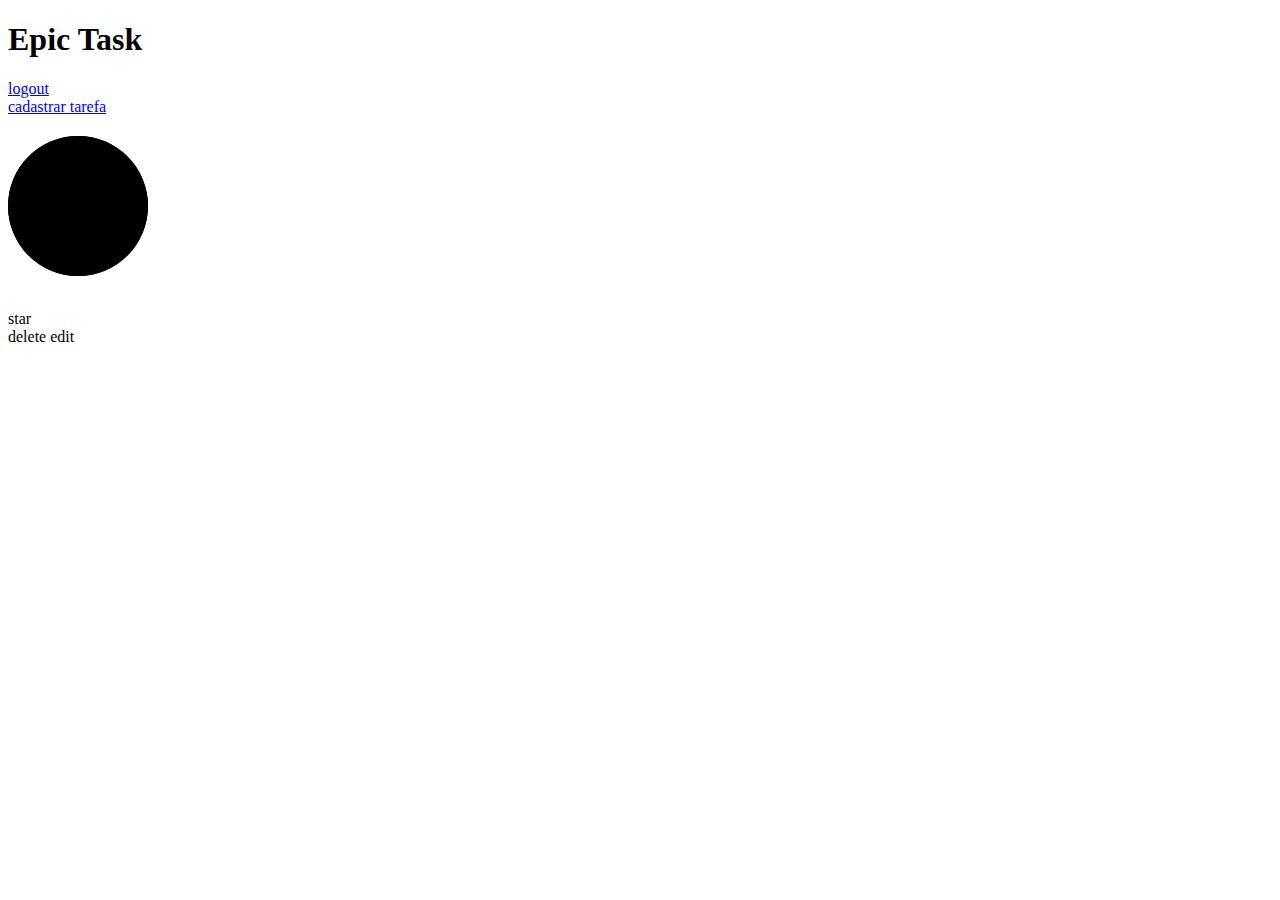
<file: epictaskapi/src/main/resources/templates/task/index.html>
<!DOCTYPE html>
<html lang="en">
<head>
    <meta charset="UTF-8">
    <meta http-equiv="X-UA-Compatible" content="IE=edge">
    <meta name="viewport" content="width=device-width, initial-scale=1.0">
    <link rel="stylesheet" th:href="@{~/css/global.css}">
    <title>Epic Task</title>
</head>
<body>
    <header>
        <h1>Epic Task</h1>
        <div class="login-info">
            <span sec:authentication="principal.name"></span>
            <a href="/logout"><span class="material-icons">logout</span></a>
        </div>
    </header>


    <div class="toolbar">
        <a class="button" href="/task/new" sec:authorize-url="POST /task">cadastrar tarefa</a>
    </div>

    <div class="alert success" th:if="${message != null}">
        <span th:text="${message}"></span>
    </div>

    <main class="cards">
        <div class="card animated" th:each="task : ${tasks}">
            <h2 th:text="${task.title}"></h2>
            <div class="status">
                <svg>
                    <circle cx="70" cy="70" r="70" />
                    <circle cx="70" cy="70" r="70" th:style="${'stroke-dashoffset: ' + (440 - (440 * task.status) / 100) }" />
                </svg>
                <div class="number">
                    <h2 th:text="${task.status + '%'}"></h2>
                </div>
            </div>
            <div class="score">
                <span class="material-icons">star</span>
                <span th:text="${task.score + 'pts'}"></span>
            </div>
            <div class="actions">
                <a th:href="${'/task/delete/' + task.id}" sec:authorize="hasRole('ADMIN')">
                    <span class="material-icons">delete</span>
                </a>
                <a th:href="${'/task/' + task.id}">
                    <span class="material-icons">edit</span>
                </a>
            </div>
        </div>
    </main>

</body>
</html>
</file>
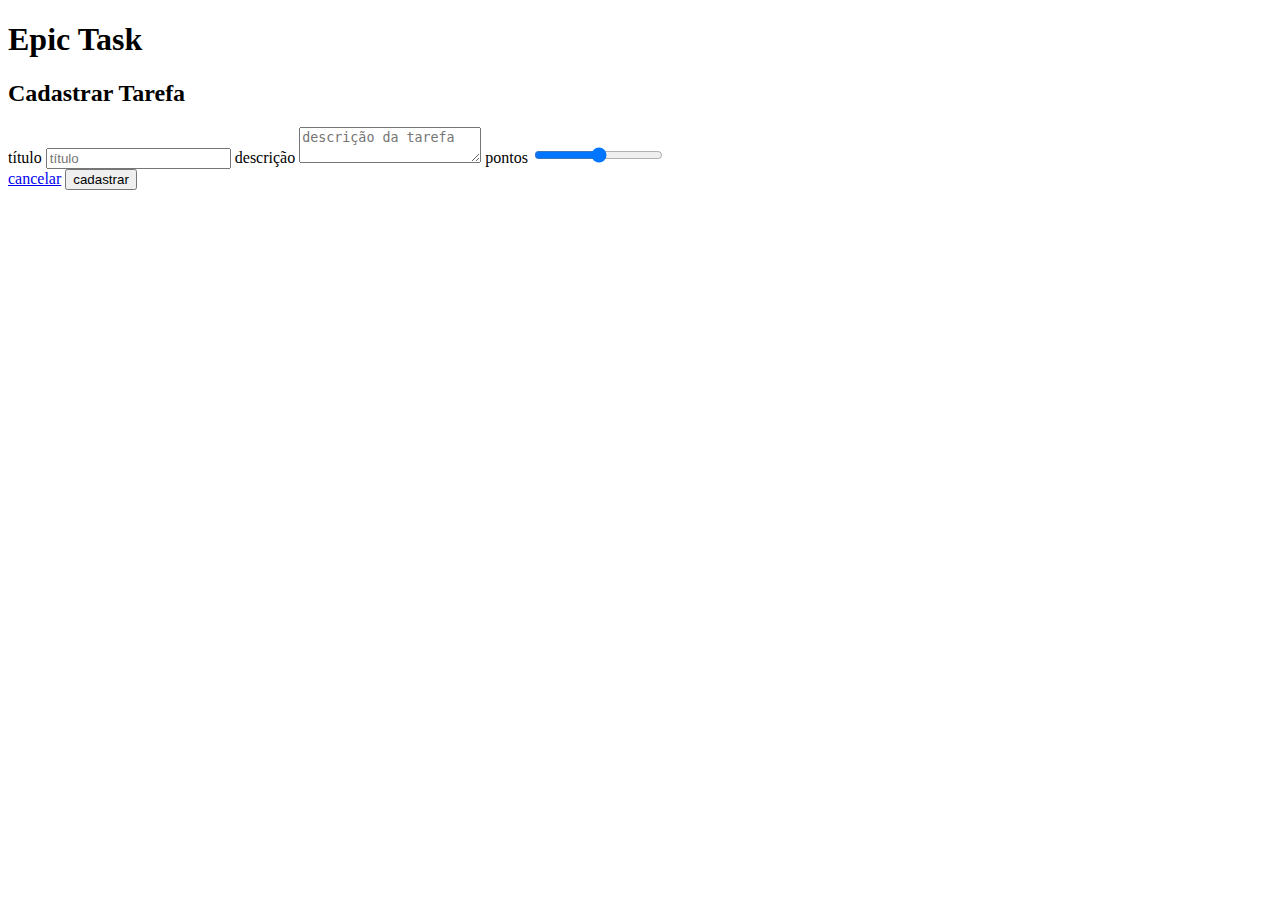
<file: epictaskapi/target/classes/templates/task/form.html>
<!DOCTYPE html>
<html lang="en">
<head>
    <meta charset="UTF-8">
    <meta http-equiv="X-UA-Compatible" content="IE=edge">
    <meta name="viewport" content="width=device-width, initial-scale=1.0">
    <link rel="stylesheet" th:href="@{~/css/global.css}">
    <link rel="stylesheet" th:href="@{~/css/range.css}">
    <title>Epic Task</title>
</head>
<body>
    <h1>Epic Task</h1>
    
    <main class="cards">
        <div class="card lg">
            <h2>Cadastrar Tarefa</h2>
            <form class="vertical-form" action="/task" method="POST" th:object="${task}">
                <input type="hidden" th:field="*{id}" id="id">
                <label class="hide" for="title">título</label>
                <input 
                    placeholder="título" 
                    type="text" 
                    th:field="*{title}"
                    id="title"
                    th:classappend="${#fields.hasErrors('title')}?invalid"
                >
                <span th:errors="*{title}" ></span>
                
                <label class="hide" for="description">descrição</label>
                <textarea 
                    placeholder="descrição da tarefa" 
                    th:field="*{description}" 
                    id="description"
                    th:classappend="${#fields.hasErrors('description')}?invalid"
                ></textarea>
                <span th:errors="*{description}" ></span>

                <label id="labelscore" for="score">pontos</label>
                <input 
                    type="range" 
                    min="1" 
                    max="100" 
                    step="5" 
                    th:field="*{score}" 
                    id="score"
                >
                <span th:errors="*{score}" ></span>
                
                <div class="buttons">
                    <a href="/task" class="button cancel">cancelar</a>
                    <input class="button" type="submit" value="cadastrar">
                </div>
            </form>
        </div>
    </main>
</body>
<script th:src="@{~/js/script.js}"></script>

</html>
</file>
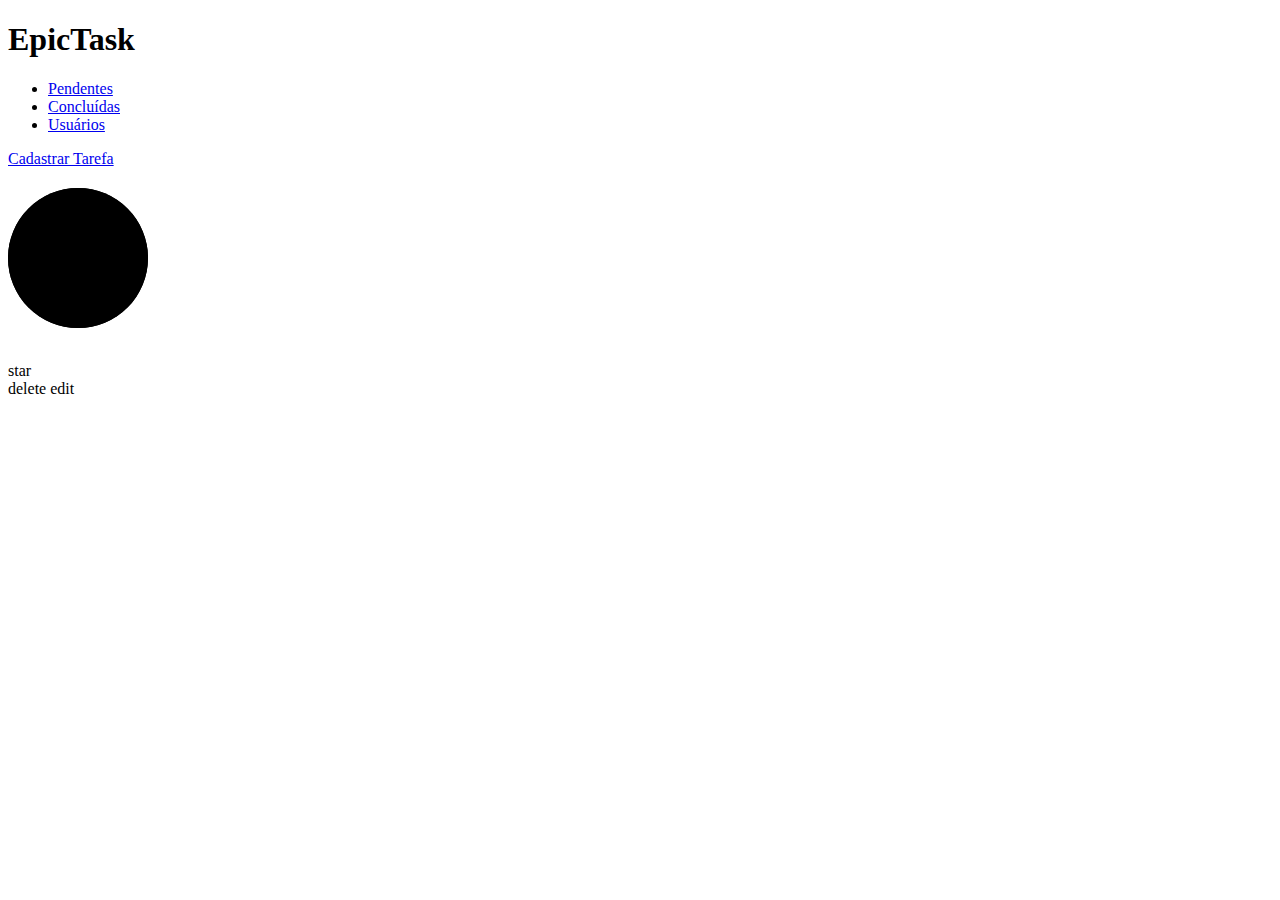
<file: epictaskapi/target/classes/templates/task/undone.html>
<!DOCTYPE html>
<html xmlns:th="http://thymeleaf.org"></html>
<head>
    <meta charset="UTF-8">
    <meta http-equiv="X-UA-Compatible" content="IE=edge">
    <meta name="viewport" content="width=device-width, initial-scale=1.0">
    <title>EpicTask</title>
    <link rel="stylesheet" type="text/css" th:href="@{~/css/global.css}">
</head>
<body>
    <header>
        <h1>EpicTask</h1>
    </header>

    <nav>
        <ul>
            <li class="active"><a href="#">Pendentes</a></li>
            <li><a href="#">Concluídas</a></li>
            <li><a href="#">Usuários</a></li>
        </ul>
    </nav>

    <div class="toolbar">
        <a href="/task/new" class="button">Cadastrar Tarefa</a>
    </div>

    <div th:if="${message != null}" class="alert success">
        <span th:text="${message}"></span>
    </div>

    <main class="cards">
        <div class="card animated" th:each="task : ${tasks}">
            <h2 th:text="${task.title}"></h2>
            <div class="status">
                <svg>
                    <circle cx="70" cy="70" r="70" />
                    <circle cx="70" cy="70" r="70" th:style="${'stroke-dashoffset: ' + (440 - (440 * task.status) / 100) }" />
                </svg>
                <div class="number">
                    <h2 th:text="${task.status + '%'}"></h2>
                </div>
            </div>
            <div class="score">
                <span class="material-icons">star</span>
                <span th:text="${task.score + 'pts'}"></span>
            </div>
            <div class="actions">
                <a th:href="${'/task/delete/' + task.id}">
                    <span class="material-icons">delete</span>
                </a>
                <a th:href="${'/task/update/' + task.id}">
                    <span class="material-icons">edit</span>
                </a>
            </div>
        </div>
    </main>
</body>
</html>
</file>
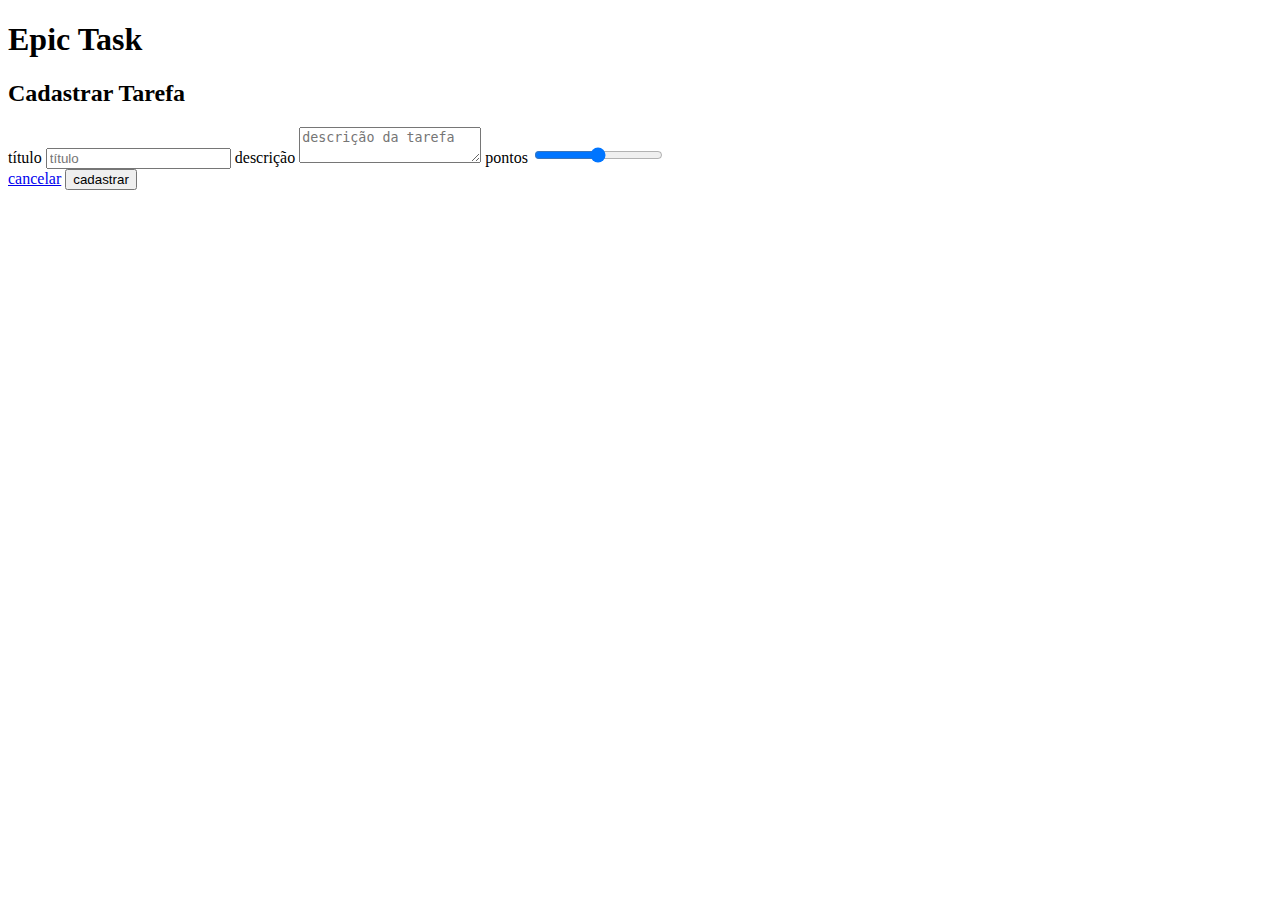
<file: epictaskapi/src/main/resources/templates/task/new.html>
<!DOCTYPE html>
<html lang="en">
<head>
    <meta charset="UTF-8">
    <meta http-equiv="X-UA-Compatible" content="IE=edge">
    <meta name="viewport" content="width=device-width, initial-scale=1.0">
    <link rel="stylesheet" th:href="@{~/css/global.css}">
    <link rel="stylesheet" th:href="@{~/css/range.css}">
    <title>Epic Task</title>
</head>
<body>
    <h1>Epic Task</h1>
    
    <main class="cards">
        <div class="card lg">
            <h2>Cadastrar Tarefa</h2>
            <form class="vertical-form" action="/task" method="POST" th:object="${task}">
                <label class="hide" for="title">título</label>
                <input type="hidden" th:field="${task.id}" id="id">
                <input 
                    placeholder="título" 
                    type="text" 
                    id="title" 
                    th:field="*{title}"
                    th:classappend="${#fields.hasErrors('title')}?invalid"
                >
                <span th:errors="*{title}"></span>
                
                <label class="hide" for="description">descrição</label>
                <textarea 
                    placeholder="descrição da tarefa" 
                    th:field="*{description}" 
                    id="description"
                    th:classappend="${#fields.hasErrors('description')}?invalid"
                ></textarea>
                <span th:errors="*{description}"></span>

                <label id="labelscore" for="score">pontos</label>
                <input 
                    type="range" 
                    min="0" 
                    max="100" 
                    step="5" 
                    th:field="*{score}" 
                    id="score"
                >
                
                <div class="buttons">
                    <a href="/task" class="button cancel">cancelar</a>
                    <input class="button" type="submit" value="cadastrar">
                </div>
            </form>
        </div>
    </main>
    </body>
    <script th:src="@{~/js/script.js}"></script>
</html>
</file>
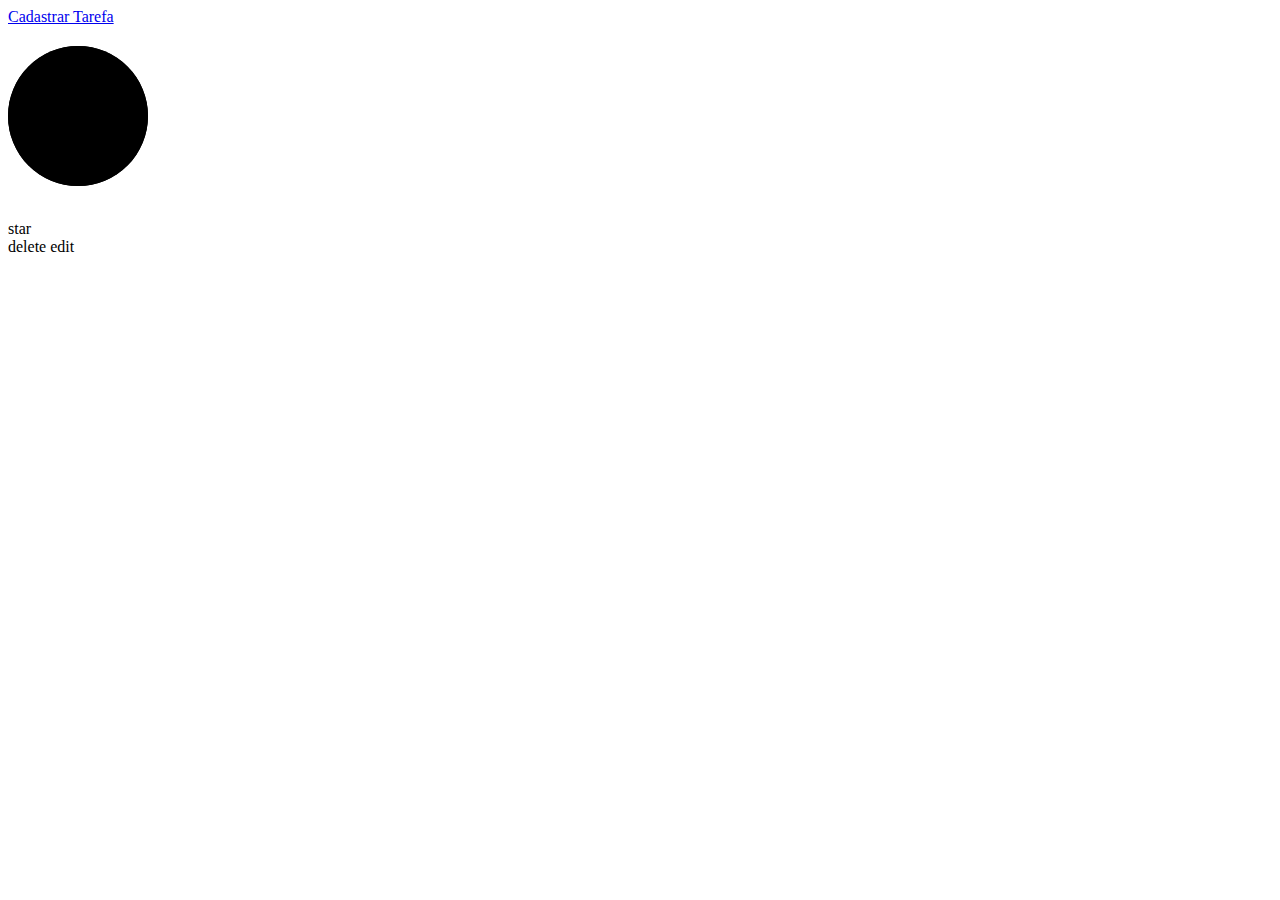
<file: epictaskapi/src/main/resources/templates/task/undone.html>
<!DOCTYPE html>
<html xmlns:th="http://thymeleaf.org">
<head th:insert="_template :: head"></head>
<body>
    <header th:insert="_template :: header"></header>

    <nav th:insert="_template :: menu('undone')"></nav>

    <div class="toolbar">
        <a href="/task/new" sec:authorize-url="POST /task" class="button">Cadastrar Tarefa</a>
    </div>

    <div th:if="${message != null}" class="alert success">
        <span th:text="${message}"></span>
    </div>

    <main class="cards">
        <div class="card animated" th:each="task : ${tasks}">
            <h2 th:text="${task.title}"></h2>
            <div class="status">
                <svg>
                    <circle cx="70" cy="70" r="70" />
                    <circle cx="70" cy="70" r="70" th:style="${'stroke-dashoffset: ' + (440 - (440 * task.status) / 100) }" />
                </svg>
                <div class="number">
                    <h2 th:text="${task.status + '%'}"></h2>
                </div>
            </div>
            <div class="score">
                <span class="material-icons">star</span>
                <span th:text="${task.score + 'pts'}"></span>
            </div>
            <div class="actions">
                <a th:href="${'/task/delete/' + task.id}" sec:authorize="hasRole('ADMIN')">
                    <span class="material-icons">delete</span>
                </a>
                <a th:href="${'/task/update/' + task.id}">
                    <span class="material-icons">edit</span>
                </a>
            </div>
        </div>
    </main>
</body>
</html>
</file>
